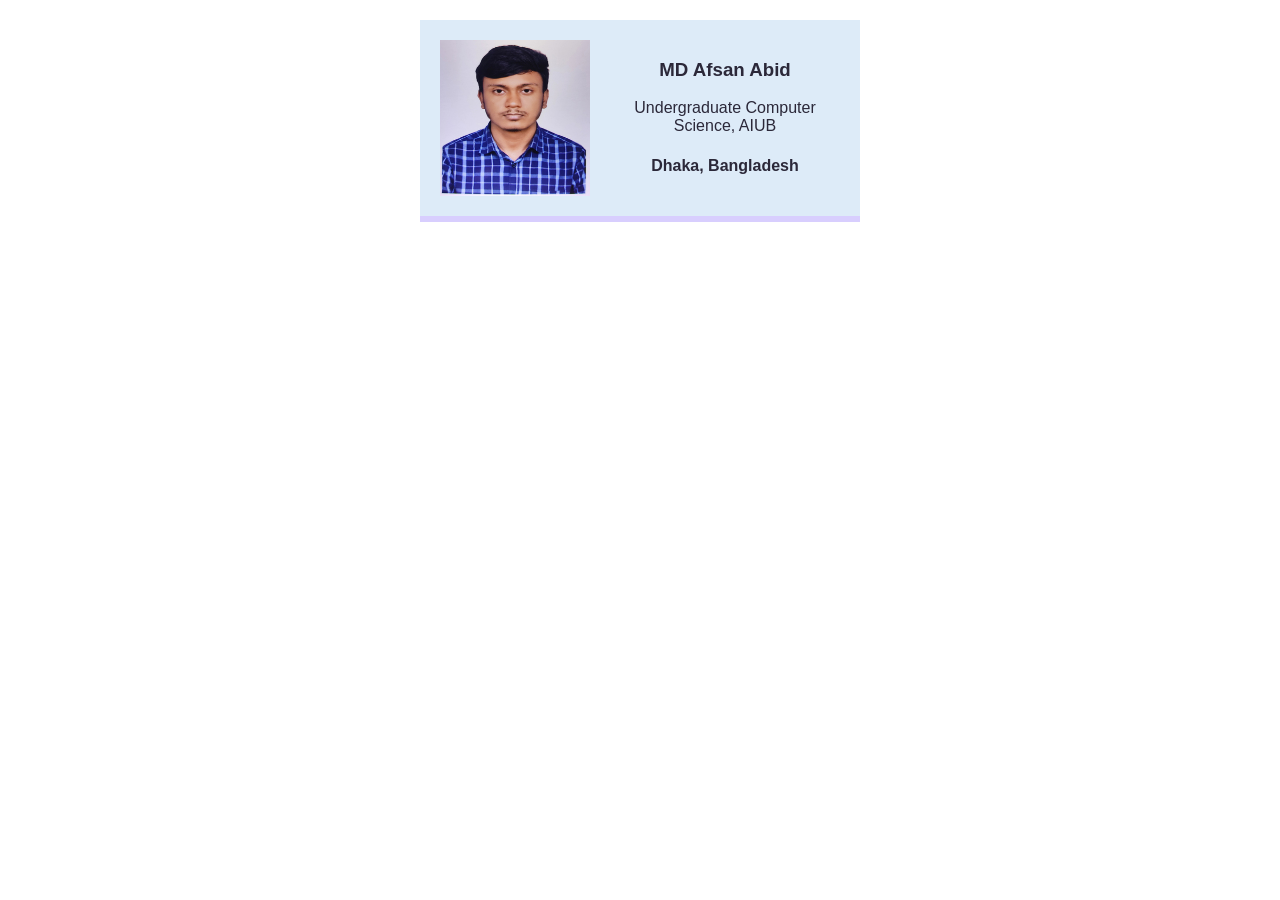
<file: Business_Card/index.html>
<!DOCTYPE html>
<html>
    <head>
        <link rel="stylesheet" href="style.css">
        <body>
            <div class="card">

                <img class="img" src="images/PHOTO 2.jpg" alt="MD Afsan Abid">
                <div class="border-blue">
                <h3>MD Afsan Abid</h3>
                <p>Undergraduate Computer Science, AIUB</p>
                <h4>Dhaka, Bangladesh</h4>
                </div>
            </div>
        </body>
    </head>
</html>
</file>
<file: Business_Card/style.css>
body{
    margin: 20px;
    text-align: center;
    font-family: Verdana, Geneva, Tahoma, sans-serif;
}

.img{
    width: 150px;
}

.card{
    width: 400px;
    /* margin-left: auto;
    margin-right: auto; */
    margin: 0 auto 0 auto;
    /* border: 1px dotted blue; */
    padding: 20px;
    display: flex;
    justify-content: space-around;
    text-align: center;

    background: #ddebf8;
    color: #2b2839;
    border-bottom: 6px solid #d8cefe;
}

.border-blue{
    /* border: 1px dotted blue; */
    /* margin-right: 20px; */
    margin-left: 20px;
}
</file>
